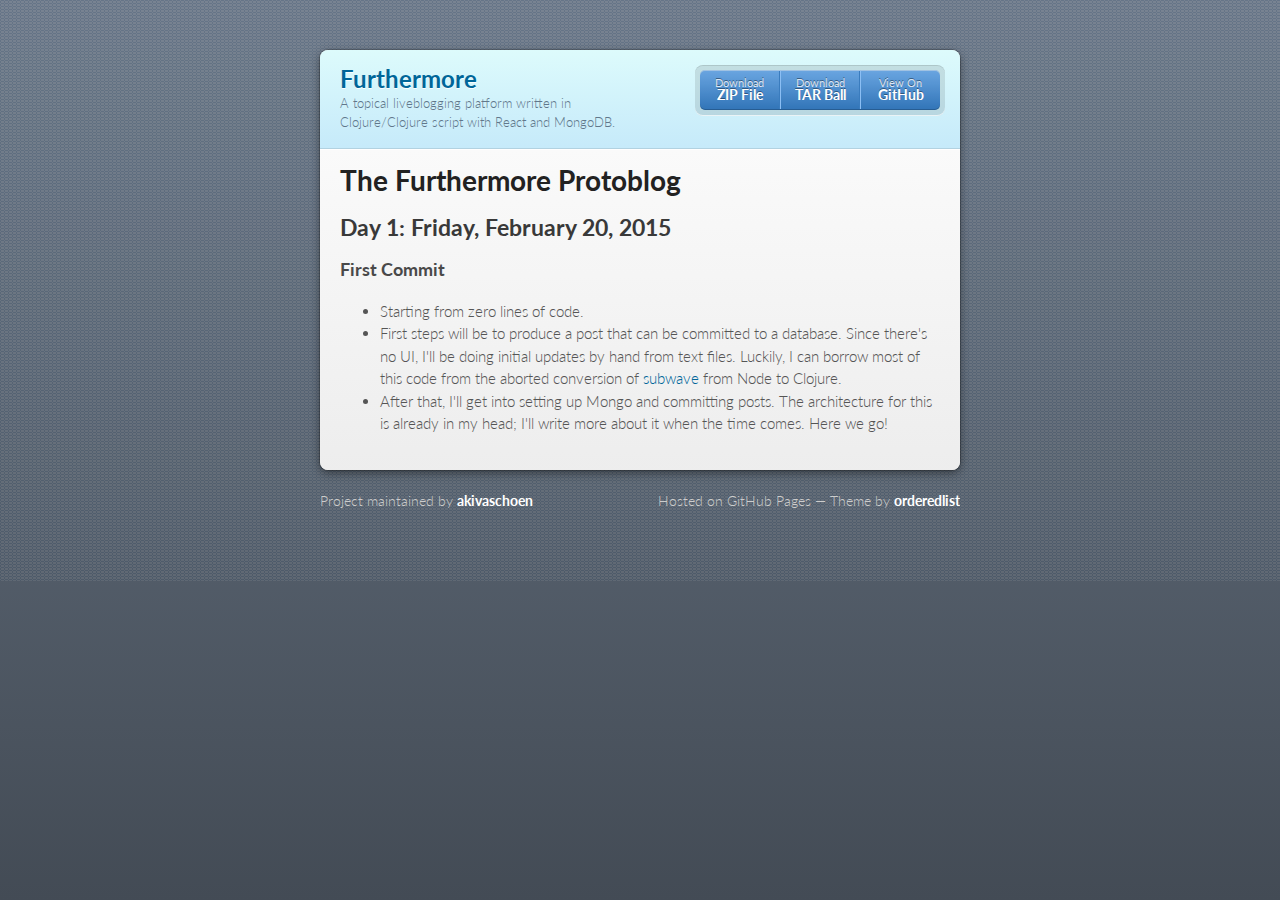
<file: index.html>
<!doctype html>
<html>
  <head>
    <meta charset="utf-8">
    <meta http-equiv="X-UA-Compatible" content="chrome=1">
    <title>Furthermore by akivaschoen</title>

    <link rel="stylesheet" href="stylesheets/styles.css">
    <link rel="stylesheet" href="stylesheets/pygment_trac.css">
    <script src="javascripts/scale.fix.js"></script>
    <meta name="viewport" content="width=device-width, initial-scale=1, user-scalable=no">

    <!--[if lt IE 9]>
    <script src="//html5shiv.googlecode.com/svn/trunk/html5.js"></script>
    <![endif]-->
  </head>
  <body>
    <div class="wrapper">
      <header>
        <h1>Furthermore</h1>
        <p>A topical liveblogging platform written in Clojure/Clojure script with React and MongoDB.</p>
        <p class="view"><a href="https://github.com/akivaschoen/furthermore">View the Project on GitHub <small>akivaschoen/furthermore</small></a></p>
        <ul>
          <li><a href="https://github.com/akivaschoen/furthermore/zipball/master">Download <strong>ZIP File</strong></a></li>
          <li><a href="https://github.com/akivaschoen/furthermore/tarball/master">Download <strong>TAR Ball</strong></a></li>
          <li><a href="https://github.com/akivaschoen/furthermore">View On <strong>GitHub</strong></a></li>
        </ul>
      </header>
      <section>
        <h1>
<a id="the-furthermore-protoblog" class="anchor" href="#the-furthermore-protoblog" aria-hidden="true"><span class="octicon octicon-link"></span></a>The Furthermore Protoblog</h1>

<h2>
<a id="day-1-friday-february-20-2015" class="anchor" href="#day-1-friday-february-20-2015" aria-hidden="true"><span class="octicon octicon-link"></span></a>Day 1: Friday, February 20, 2015</h2>

<h3>
<a id="first-commit" class="anchor" href="#first-commit" aria-hidden="true"><span class="octicon octicon-link"></span></a>First Commit</h3>

<ul>
<li>Starting from zero lines of code.</li>
<li>First steps will be to produce a post that can be committed to a database. Since there's no UI, I'll be doing initial updates by hand from text files. Luckily, I can borrow most of this code from the aborted conversion of <a href="https://www.github.com/akivaschoen/subwave">subwave</a> from Node to Clojure.</li>
<li>After that, I'll get into setting up Mongo and committing posts. The architecture for this is already in my head; I'll write more about it when the time comes. Here we go!</li>
</ul>
      </section>
    </div>
    <footer>
      <p>Project maintained by <a href="https://github.com/akivaschoen">akivaschoen</a></p>
      <p>Hosted on GitHub Pages &mdash; Theme by <a href="https://github.com/orderedlist">orderedlist</a></p>
    </footer>
    <!--[if !IE]><script>fixScale(document);</script><![endif]-->
    
  </body>
</html>
</file>
<file: stylesheets/styles.css>
@import url(https://fonts.googleapis.com/css?family=Lato:300italic,700italic,300,700);
html {
  background: #6C7989;
  background: #6c7989 -webkit-gradient(linear, 50% 0%, 50% 100%, color-stop(0%, #6c7989), color-stop(100%, #434b55)) fixed;
  background: #6c7989 -webkit-linear-gradient(#6c7989, #434b55) fixed;
  background: #6c7989 -moz-linear-gradient(#6c7989, #434b55) fixed;
  background: #6c7989 -o-linear-gradient(#6c7989, #434b55) fixed;
  background: #6c7989 -ms-linear-gradient(#6c7989, #434b55) fixed;
  background: #6c7989 linear-gradient(#6c7989, #434b55) fixed;
}

body {
  padding: 50px 0;
  margin: 0;
  font: 14px/1.5 Lato, "Helvetica Neue", Helvetica, Arial, sans-serif;
  color: #555;
  font-weight: 300;
  background: url('[data-uri]') fixed;
}

.wrapper {
  width: 640px;
  margin: 0 auto;
  background: #DEDEDE;
  -webkit-border-radius: 8px;
  -moz-border-radius: 8px;
  -ms-border-radius: 8px;
  -o-border-radius: 8px;
  border-radius: 8px;
  -webkit-box-shadow: rgba(0, 0, 0, 0.2) 0 0 0 1px, rgba(0, 0, 0, 0.45) 0 3px 10px;
  -moz-box-shadow: rgba(0, 0, 0, 0.2) 0 0 0 1px, rgba(0, 0, 0, 0.45) 0 3px 10px;
  box-shadow: rgba(0, 0, 0, 0.2) 0 0 0 1px, rgba(0, 0, 0, 0.45) 0 3px 10px;
}

header, section, footer {
  display: block;
}

a {
  color: #069;
  text-decoration: none;
}

p {
  margin: 0 0 20px;
  padding: 0;
}

strong {
  color: #222;
  font-weight: 700;
}

header {
  -webkit-border-radius: 8px 8px 0 0;
  -moz-border-radius: 8px 8px 0 0;
  -ms-border-radius: 8px 8px 0 0;
  -o-border-radius: 8px 8px 0 0;
  border-radius: 8px 8px 0 0;
  background: #C6EAFA;
  background: -webkit-gradient(linear, 50% 0%, 50% 100%, color-stop(0%, #ddfbfc), color-stop(100%, #c6eafa));
  background: -webkit-linear-gradient(#ddfbfc, #c6eafa);
  background: -moz-linear-gradient(#ddfbfc, #c6eafa);
  background: -o-linear-gradient(#ddfbfc, #c6eafa);
  background: -ms-linear-gradient(#ddfbfc, #c6eafa);
  background: linear-gradient(#ddfbfc, #c6eafa);
  position: relative;
  padding: 15px 20px;
  border-bottom: 1px solid #B2D2E1;
}
header h1 {
  margin: 0;
  padding: 0;
  font-size: 24px;
  line-height: 1.2;
  color: #069;
  text-shadow: rgba(255, 255, 255, 0.9) 0 1px 0;
}
header.without-description h1 {
  margin: 10px 0;
}
header p {
  margin: 0;
  color: #61778B;
  width: 300px;
  font-size: 13px;
}
header p.view {
  display: none;
  font-weight: 700;
  text-shadow: rgba(255, 255, 255, 0.9) 0 1px 0;
  -webkit-font-smoothing: antialiased;
}
header p.view a {
  color: #06c;
}
header p.view small {
  font-weight: 400;
}
header ul {
  margin: 0;
  padding: 0;
  list-style: none;
  position: absolute;
  z-index: 1;
  right: 20px;
  top: 20px;
  height: 38px;
  padding: 1px 0;
  background: #5198DF;
  background: -webkit-gradient(linear, 50% 0%, 50% 100%, color-stop(0%, #77b9fb), color-stop(100%, #3782cd));
  background: -webkit-linear-gradient(#77b9fb, #3782cd);
  background: -moz-linear-gradient(#77b9fb, #3782cd);
  background: -o-linear-gradient(#77b9fb, #3782cd);
  background: -ms-linear-gradient(#77b9fb, #3782cd);
  background: linear-gradient(#77b9fb, #3782cd);
  border-radius: 5px;
  -webkit-box-shadow: inset rgba(255, 255, 255, 0.45) 0 1px 0, inset rgba(0, 0, 0, 0.2) 0 -1px 0;
  -moz-box-shadow: inset rgba(255, 255, 255, 0.45) 0 1px 0, inset rgba(0, 0, 0, 0.2) 0 -1px 0;
  box-shadow: inset rgba(255, 255, 255, 0.45) 0 1px 0, inset rgba(0, 0, 0, 0.2) 0 -1px 0;
  width: auto;
}
header ul:before {
  content: '';
  position: absolute;
  z-index: -1;
  left: -5px;
  top: -4px;
  right: -5px;
  bottom: -6px;
  background: rgba(0, 0, 0, 0.1);
  -webkit-border-radius: 8px;
  -moz-border-radius: 8px;
  -ms-border-radius: 8px;
  -o-border-radius: 8px;
  border-radius: 8px;
  -webkit-box-shadow: rgba(0, 0, 0, 0.2) 0 -1px 0, inset rgba(255, 255, 255, 0.7) 0 -1px 0;
  -moz-box-shadow: rgba(0, 0, 0, 0.2) 0 -1px 0, inset rgba(255, 255, 255, 0.7) 0 -1px 0;
  box-shadow: rgba(0, 0, 0, 0.2) 0 -1px 0, inset rgba(255, 255, 255, 0.7) 0 -1px 0;
}
header ul li {
  width: 79px;
  float: left;
  border-right: 1px solid #3A7CBE;
  height: 38px;
}
header ul li.single {
  border: none;
}
header ul li + li {
  width: 78px;
  border-left: 1px solid #8BBEF3;
}
header ul li + li + li {
  border-right: none;
  width: 79px;
}
header ul a {
  line-height: 1;
  font-size: 11px;
  color: #fff;
  color: rgba(255, 255, 255, 0.8);
  display: block;
  text-align: center;
  font-weight: 400;
  padding-top: 6px;
  height: 40px;
  text-shadow: rgba(0, 0, 0, 0.4) 0 -1px 0;
}
header ul a strong {
  font-size: 14px;
  display: block;
  color: #fff;
  -webkit-font-smoothing: antialiased;
}

section {
  padding: 15px 20px;
  font-size: 15px;
  border-top: 1px solid #fff;
  background: -webkit-gradient(linear, 50% 0%, 50% 700, color-stop(0%, #fafafa), color-stop(100%, #dedede));
  background: -webkit-linear-gradient(#fafafa, #dedede 700px);
  background: -moz-linear-gradient(#fafafa, #dedede 700px);
  background: -o-linear-gradient(#fafafa, #dedede 700px);
  background: -ms-linear-gradient(#fafafa, #dedede 700px);
  background: linear-gradient(#fafafa, #dedede 700px);
  -webkit-border-radius: 0 0 8px 8px;
  -moz-border-radius: 0 0 8px 8px;
  -ms-border-radius: 0 0 8px 8px;
  -o-border-radius: 0 0 8px 8px;
  border-radius: 0 0 8px 8px;
  position: relative;
}

h1, h2, h3, h4, h5, h6 {
  color: #222;
  padding: 0;
  margin: 0 0 20px;
  line-height: 1.2;
}

p, ul, ol, table, pre, dl {
  margin: 0 0 20px;
}

h1, h2, h3 {
  line-height: 1.1;
}

h1 {
  font-size: 28px;
}

h2 {
  color: #393939;
}

h3, h4, h5, h6 {
  color: #494949;
}

blockquote {
  margin: 0 -20px 20px;
  padding: 15px 20px 1px 40px;
  font-style: italic;
  background: #ccc;
  background: rgba(0, 0, 0, 0.06);
  color: #222;
}

img {
  max-width: 100%;
}

code, pre {
  font-family: Monaco, Bitstream Vera Sans Mono, Lucida Console, Terminal;
  color: #333;
  font-size: 12px;
  overflow-x: auto;
}

pre {
  padding: 20px;
  background: #3A3C42;
  color: #f8f8f2;
  margin: 0 -20px 20px;
}
pre code {
  color: #f8f8f2;
}
li pre {
  margin-left: -60px;
  padding-left: 60px;
}

table {
  width: 100%;
  border-collapse: collapse;
}

th, td {
  text-align: left;
  padding: 5px 10px;
  border-bottom: 1px solid #aaa;
}

dt {
  color: #222;
  font-weight: 700;
}

th {
  color: #222;
}

small {
  font-size: 11px;
}

hr {
  border: 0;
  background: #aaa;
  height: 1px;
  margin: 0 0 20px;
}

footer {
  width: 640px;
  margin: 0 auto;
  padding: 20px 0 0;
  color: #ccc;
  overflow: hidden;
}
footer a {
  color: #fff;
  font-weight: bold;
}
footer p {
  float: left;
}
footer p + p {
  float: right;
}

@media print, screen and (max-width: 740px) {
  body {
    padding: 0;
  }

  .wrapper {
    -webkit-border-radius: 0;
    -moz-border-radius: 0;
    -ms-border-radius: 0;
    -o-border-radius: 0;
    border-radius: 0;
    -webkit-box-shadow: none;
    -moz-box-shadow: none;
    box-shadow: none;
    width: 100%;
  }

  footer {
    -webkit-border-radius: 0;
    -moz-border-radius: 0;
    -ms-border-radius: 0;
    -o-border-radius: 0;
    border-radius: 0;
    padding: 20px;
    width: auto;
  }
  footer p {
    float: none;
    margin: 0;
  }
  footer p + p {
    float: none;
  }
}
@media print, screen and (max-width:580px) {
  header ul {
    display: none;
  }

  header p.view {
    display: block;
  }

  header p {
    width: 100%;
  }
}
@media print {
  header p.view a small:before {
    content: 'at http://github.com/';
  }
}
</file>
<file: stylesheets/pygment_trac.css>
.highlight .hll { background-color: #49483e }
.highlight  { background: #3A3C42; color: #f8f8f2 }
.highlight .c { color: #75715e } /* Comment */
.highlight .err { color: #960050; background-color: #1e0010 } /* Error */
.highlight .k { color: #66d9ef } /* Keyword */
.highlight .l { color: #ae81ff } /* Literal */
.highlight .n { color: #f8f8f2 } /* Name */
.highlight .o { color: #f92672 } /* Operator */
.highlight .p { color: #f8f8f2 } /* Punctuation */
.highlight .cm { color: #75715e } /* Comment.Multiline */
.highlight .cp { color: #75715e } /* Comment.Preproc */
.highlight .c1 { color: #75715e } /* Comment.Single */
.highlight .cs { color: #75715e } /* Comment.Special */
.highlight .ge { font-style: italic } /* Generic.Emph */
.highlight .gs { font-weight: bold } /* Generic.Strong */
.highlight .kc { color: #66d9ef } /* Keyword.Constant */
.highlight .kd { color: #66d9ef } /* Keyword.Declaration */
.highlight .kn { color: #f92672 } /* Keyword.Namespace */
.highlight .kp { color: #66d9ef } /* Keyword.Pseudo */
.highlight .kr { color: #66d9ef } /* Keyword.Reserved */
.highlight .kt { color: #66d9ef } /* Keyword.Type */
.highlight .ld { color: #e6db74 } /* Literal.Date */
.highlight .m { color: #ae81ff } /* Literal.Number */
.highlight .s { color: #e6db74 } /* Literal.String */
.highlight .na { color: #a6e22e } /* Name.Attribute */
.highlight .nb { color: #f8f8f2 } /* Name.Builtin */
.highlight .nc { color: #a6e22e } /* Name.Class */
.highlight .no { color: #66d9ef } /* Name.Constant */
.highlight .nd { color: #a6e22e } /* Name.Decorator */
.highlight .ni { color: #f8f8f2 } /* Name.Entity */
.highlight .ne { color: #a6e22e } /* Name.Exception */
.highlight .nf { color: #a6e22e } /* Name.Function */
.highlight .nl { color: #f8f8f2 } /* Name.Label */
.highlight .nn { color: #f8f8f2 } /* Name.Namespace */
.highlight .nx { color: #a6e22e } /* Name.Other */
.highlight .py { color: #f8f8f2 } /* Name.Property */
.highlight .nt { color: #f92672 } /* Name.Tag */
.highlight .nv { color: #f8f8f2 } /* Name.Variable */
.highlight .ow { color: #f92672 } /* Operator.Word */
.highlight .w { color: #f8f8f2 } /* Text.Whitespace */
.highlight .mf { color: #ae81ff } /* Literal.Number.Float */
.highlight .mh { color: #ae81ff } /* Literal.Number.Hex */
.highlight .mi { color: #ae81ff } /* Literal.Number.Integer */
.highlight .mo { color: #ae81ff } /* Literal.Number.Oct */
.highlight .sb { color: #e6db74 } /* Literal.String.Backtick */
.highlight .sc { color: #e6db74 } /* Literal.String.Char */
.highlight .sd { color: #e6db74 } /* Literal.String.Doc */
.highlight .s2 { color: #e6db74 } /* Literal.String.Double */
.highlight .se { color: #ae81ff } /* Literal.String.Escape */
.highlight .sh { color: #e6db74 } /* Literal.String.Heredoc */
.highlight .si { color: #e6db74 } /* Literal.String.Interpol */
.highlight .sx { color: #e6db74 } /* Literal.String.Other */
.highlight .sr { color: #e6db74 } /* Literal.String.Regex */
.highlight .s1 { color: #e6db74 } /* Literal.String.Single */
.highlight .ss { color: #e6db74 } /* Literal.String.Symbol */
.highlight .bp { color: #f8f8f2 } /* Name.Builtin.Pseudo */
.highlight .vc { color: #f8f8f2 } /* Name.Variable.Class */
.highlight .vg { color: #f8f8f2 } /* Name.Variable.Global */
.highlight .vi { color: #f8f8f2 } /* Name.Variable.Instance */
.highlight .il { color: #ae81ff } /* Literal.Number.Integer.Long */
</file>
